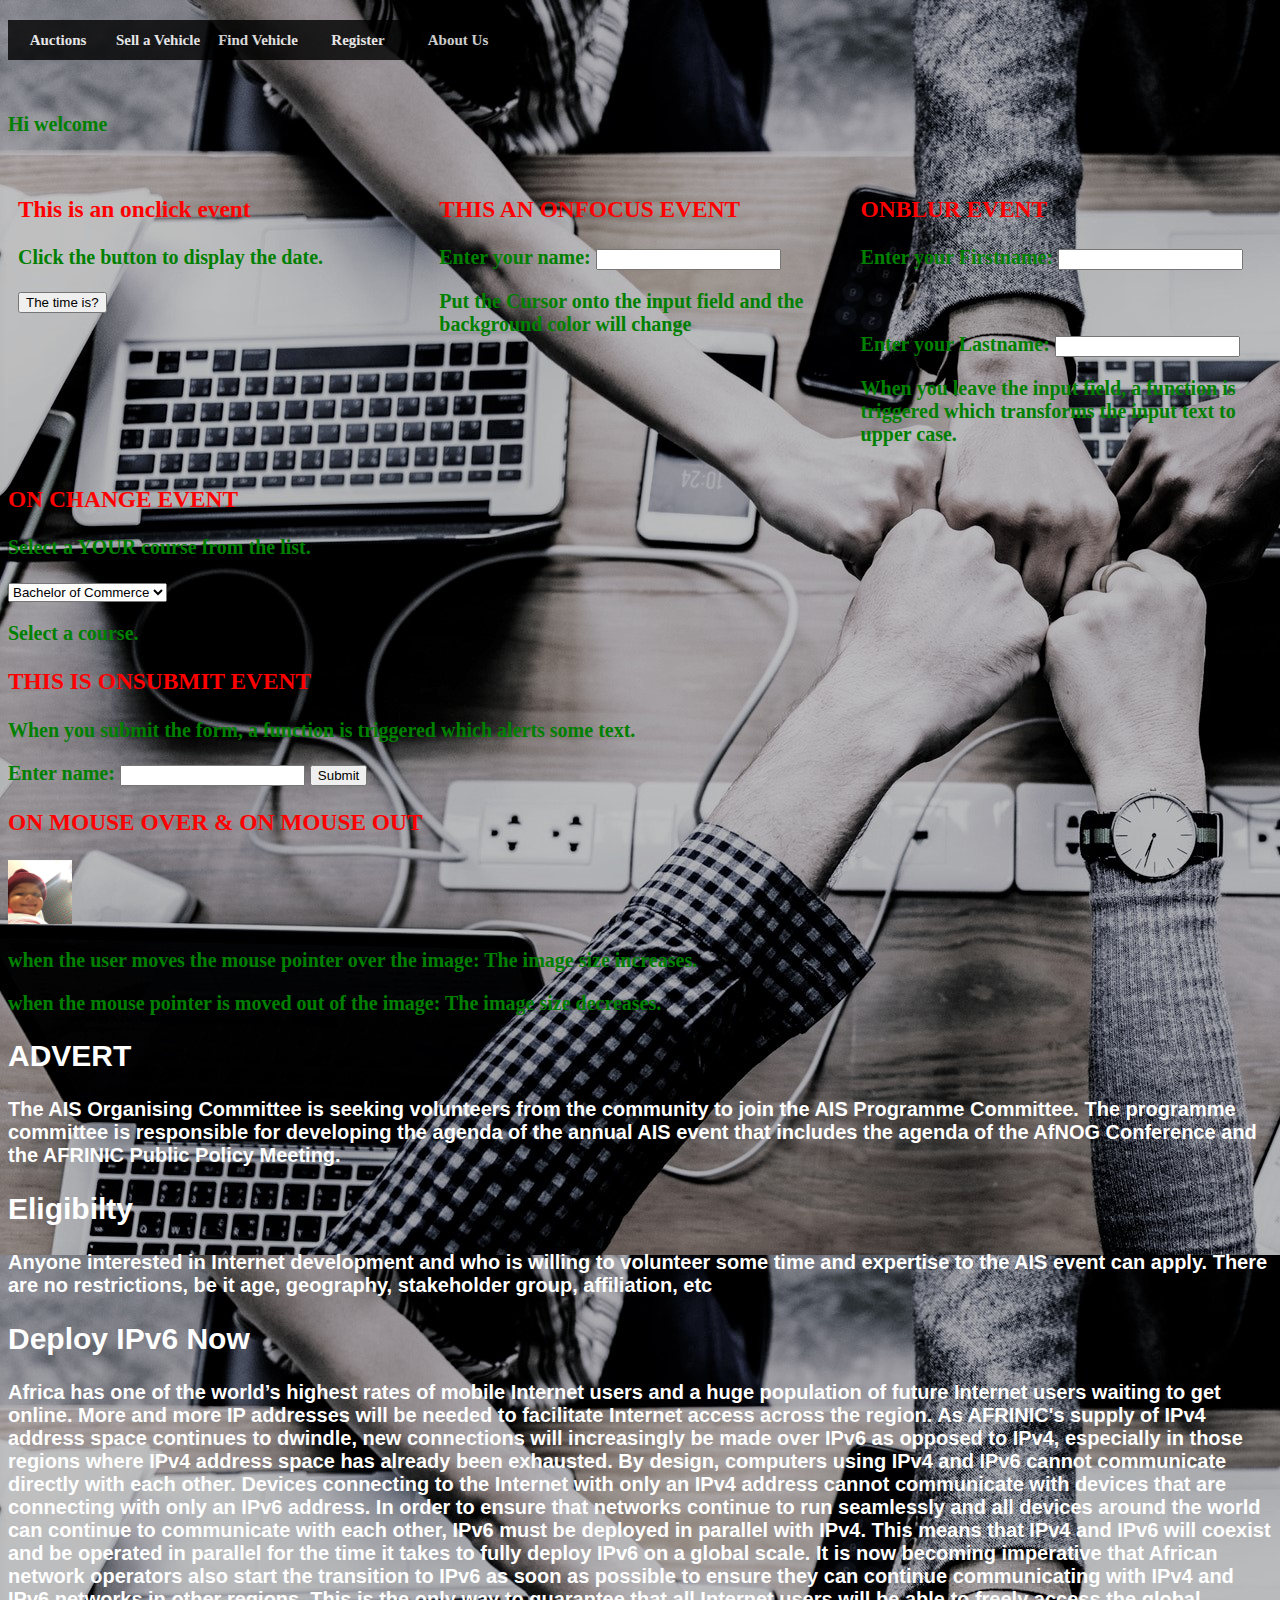
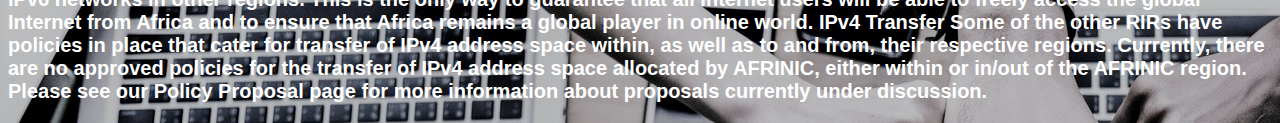
<file: index.html>
<!DOCTYPE html>
  <html>
  <head>
  	<title>Web Assignment</title>
  	<link rel="stylesheet" type="text/css" href="mystyle.css"> 
    <script src="javascript.js"></script>
    </head>
  <body>
  	<div class="header">
  <ul>
   <!-- <li><a>Home</a></li> -->
    <li><a>Auctions</a>
    <ul>
      <li><a>Todays Auction</a></li>
    <li><a>Auctions Calendar</a></li>
    <li><a>Join Auction</a></li>
    </ul> </li>

    <li><a>Sell a Vehicle</a>
      <ul>
        <li><a>For Individual</a></li>
    <li><a>For business</a></li>
    <li><a>For Dealer</a></li>
      </ul>
    </li>
    <li><a>Find Vehicle</a>
      <ul>
        <li><a>Vehicle finder</a></li>
        <li><a>Sales List</a></li>
        <li><a>Watchlist</a></li>
      </ul>
    </li>
    <li><a href="myform.html">Register</a></li>
    <li><a>About Us</a></li>
  </ul>
</div>
<p><br/></p>
<p><br/></p>

  <div class="row">
    <h4>Hi welcome</h4>
    <div class="column">
      <h3 class="start">This is an onclick event</h3> 
      <p>Click the button to display the date.</p>

<button onclick="displayDate()">The time is?</button>
<p id="demo"></p> <br>
    </div>
  <div class="column">
<h3>THIS AN ONFOCUS EVENT</h3>
Enter your name: <input type="text" onfocus="myfocus(this)">

<p>Put the Cursor onto the input field and the background color will change</p><br>
</div>
<div class="column">
<h3>ONBLUR EVENT</h3>
<p> Enter your Firstname: <input type="text" id="fname" onblur="uper()"></p>
<br>
<p> Enter your Lastname: <input type="text" id="lname" onblur="uper()"></p>
<p>When you leave the input field, a function is triggered which transforms the input text to upper case.</p>
<br> </div>
</div>
<h3>ON CHANGE EVENT</h3>
<p>Select a YOUR course from the list.</p>

<select id="mySelect" onchange="change()">
  <option value="BCOM">Bachelor of Commerce
  <option value="BIT">Bachelor of IT
  <option value="COMP SCIENCE">COMP SCIENCE
  <option value="SOEN">SOEN
</select>

<p>Select a course.</p>

<p id="demos"></p>


<h3>THIS IS ONSUBMIT EVENT</h3>

<p>When you submit the form, a function is triggered which alerts some text.</p>

<form action="/action_page.php" onsubmit="myFunction()">
  Enter name: <input type="text" name="fname">
  <input type="submit" value="Submit"> </form>
</div>

<h3>ON MOUSE OVER & ON MOUSE OUT</h3>
<img onmouseover="bigImg(this)" onmouseout="normalImg(this)" border="0" src="ex.jpeg" alt="Child" width="64" height="64">

<p>when the user moves the mouse pointer over the image: The image size increases.</p>
<p>when the mouse pointer is moved out of the image: The image size decreases.</p>

<div class="notice">
<h2>ADVERT</h2>
<p>The AIS Organising Committee is seeking volunteers from the community to join the AIS Programme Committee.

The programme committee is responsible for developing the agenda of the annual AIS event that includes the agenda of the AfNOG Conference and the AFRINIC Public Policy Meeting. </p>

 

<h2>Eligibilty</h2> 
<p>
Anyone interested in Internet development and who is willing to volunteer some time and expertise to the  AIS event can apply. There are no restrictions, be it age, geography, stakeholder group, affiliation, etc</p>
<h2>Deploy IPv6 Now</h2>
<p>
Africa has one of the world’s highest rates of mobile Internet users and a huge population of future Internet users waiting to get online. More and more IP addresses will be needed to facilitate Internet access across the region. As AFRINIC's supply of IPv4 address space continues to dwindle, new connections will increasingly be made over IPv6 as opposed to IPv4, especially in those regions where IPv4 address space has already been exhausted.

By design, computers using IPv4 and IPv6 cannot communicate directly with each other. Devices connecting to the Internet with only an IPv4 address cannot communicate with devices that are connecting with only an IPv6 address. In order to ensure that networks continue to run seamlessly and all devices around the world can continue to communicate with each other, IPv6 must be deployed in parallel with IPv4. This means that IPv4 and IPv6 will coexist and be operated in parallel for the time it takes to fully deploy IPv6 on a global scale. It is now becoming imperative that African network operators also start the transition to IPv6 as soon as possible to ensure they can continue communicating with IPv4 and IPv6 networks in other regions. This is the only way to guarantee that all Internet users will be able to freely access the global Internet from Africa and to ensure that Africa remains a global player in online world.
IPv4 Transfer

Some of the other RIRs have policies in place that cater for transfer of IPv4 address space within, as well as to and from, their respective regions. Currently, there are no approved policies for the transfer of IPv4 address space allocated by AFRINIC, either within or in/out of the AFRINIC region. Please see our Policy Proposal page for more information about proposals currently under discussion.</p></div>
  </body>
  </html>
</file>
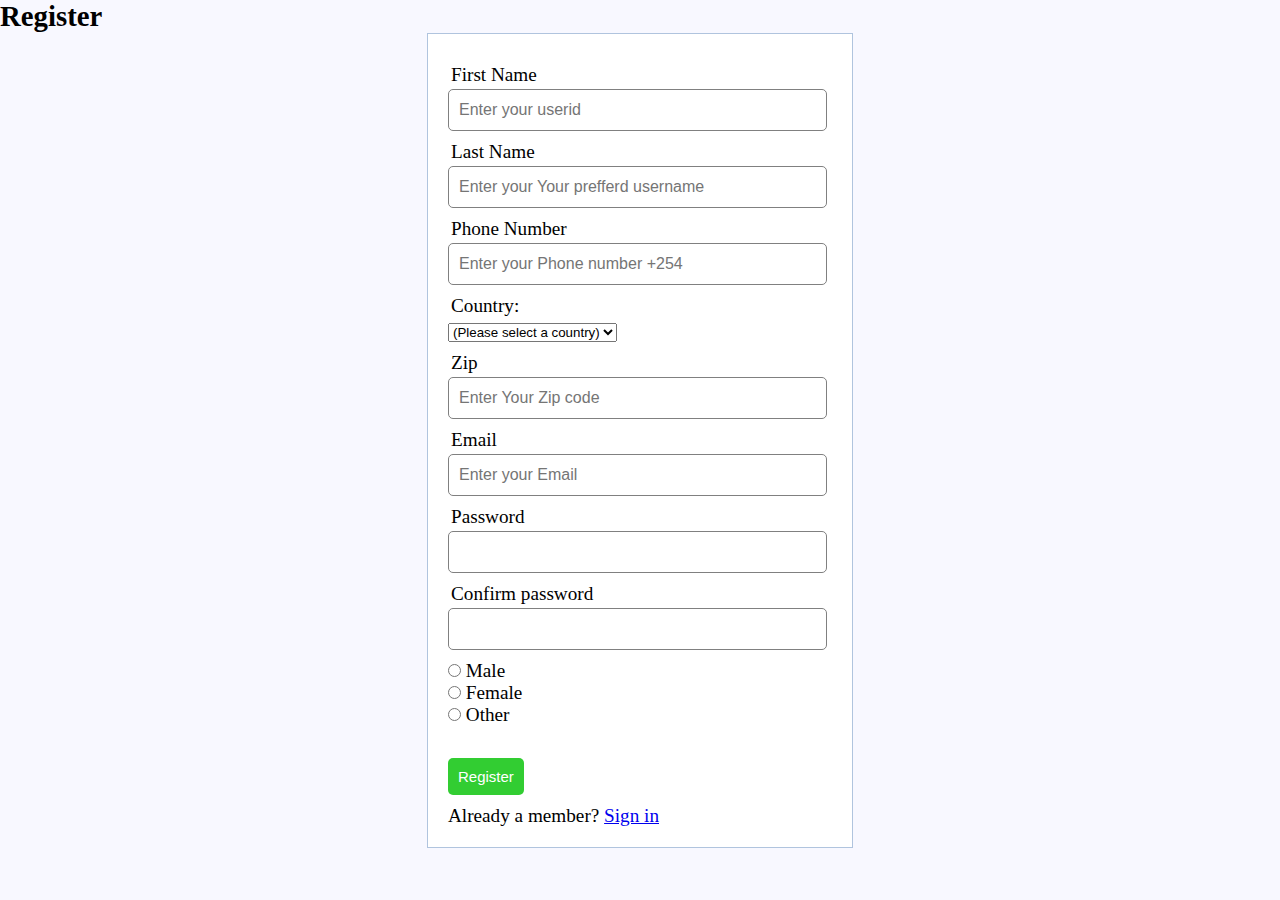
<file: demo.html>
<!DOCTYPE html>
<html>
<head>
  <title>COMP 307 FORM VALIDATION</title>
  <link rel="stylesheet" type="text/css" href="style.css">
  <script src="javas.js"></script>
</head>
<body onload="document.registration.FirstName.focus();">

  <div class="header">
  	<h2>Register</h2>
  </div>
	
  <form name="registration"  onSubmit="return formValidation();" >
  	<div class="input-group">
  	  <label>First Name</label>
  	  <input type="text" name="userid" placeholder="Enter your userid">
  	</div>
    <div class="input-group">
      <label>Last Name</label>
      <input type="text" name="username" placeholder="Enter your Your prefferd username">
    </div>
    <div class="input-group"><label>Phone Number</label>
      <input type="tel" name="Phone_number" placeholder="Enter your Phone number +254">
    </div>
    <div class="input-group">
      <label for="country">Country:</label></li>
<select name="country">
<option selected="" value="Default">(Please select a country)</option>
<option value="KE">Kenya</option>
<option value="UG">Uganda</option>
<option value="TZ">Tanzania</option>
<option value="RW">Rwanda</option>
<option value="SM">Somalia</option>
<option value="ET">Ethipoia</option>
</select>
    </div>
    <div class="input-group">
      <label>Zip</label>
      <input type="text" name="Zip" placeholder="Enter Your Zip code">
    </div>

  	<div class="input-group">
  	  <label>Email</label>
  	  <input type="email" name="email" placeholder="Enter your Email">
  	</div>
  	<div class="input-group">
  	  <label>Password</label>
  	  <input type="password" name="Passid">
  	</div>
  	<div class="input-group">
  	  <label>Confirm password</label>
  	  <input type="password" name="ConfirmPassword">
  	</div>
    <div>
      <input type="radio" name="Gender" value="male"> Male<br>
  <input type="radio" name="Gender" value="female"> Female<br>
  <input type="radio" name="Gender" value="other"> Other<br><br>
    </div>
  	<div class="input-group">
  	  <button type="submit" class="btn" name="Submit" >Register</button>
  	</div>
  	<p>
  		Already a member? <a href="login.php">Sign in</a>
  	</p>
  </form>
</body>
</html>
</file>
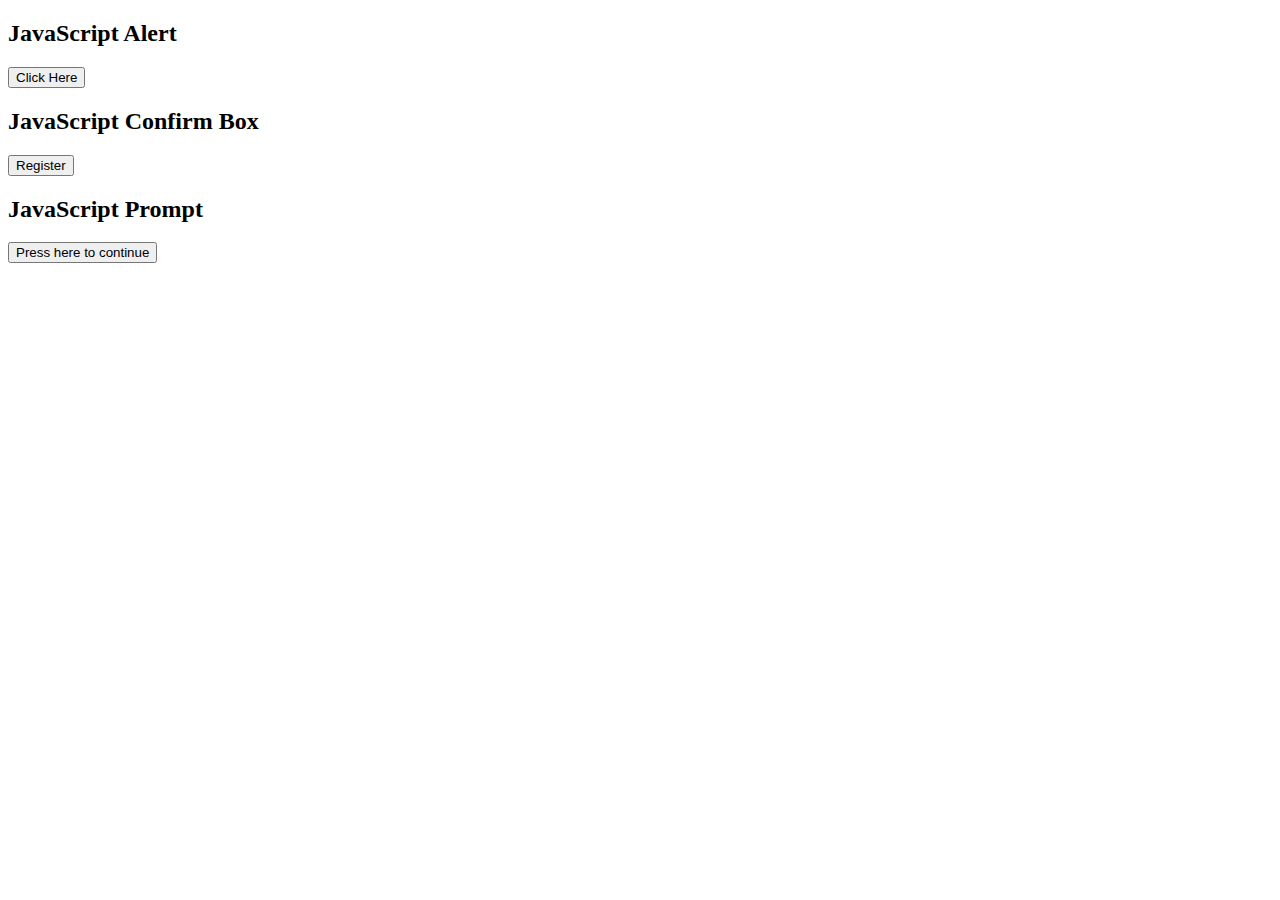
<file: javascriptpopups.html>
<!DOCTYPE html>
<html>
<body>

<h2>JavaScript Alert</h2>

<button onclick="myFunction()">Click Here</button>
<h2>JavaScript Confirm Box</h2>


<button onclick="Function1()">Register</button>

<p id="conf"></p>
<h2>JavaScript Prompt</h2>

<button onclick="Function2()">Press here to continue</button>

<p id="prom"></p>



<script>
function myFunction() {
  alert("This is an Alert box!");
}
function Function1() {
  var txt;
  if (confirm("Confirm if you want to register!")) {
    txt = "You pressed OK!";
  } else {
    txt = "You pressed Cancel!";
  }
  document.getElementById("conf").innerHTML = txt;
}
function Function2() {
  var txt;
  var person = prompt("Please enter your name:");
  if (person == null || person == "") {
    txt = "you have not entered your name.";
  } else {
    txt = "Hello " + person + "! How are you today?";
  }
  document.getElementById("prom").innerHTML = txt;
}
</script>

</script>

</body>
</html>
</file>
<file: mystyle.css>
body{
text-align: left; 
background-image: url(group.jpeg);
color: green;
font-weight: bolder;
font-size: 20px;
}
header{
  margin: 50px,auto 0px;
  text-align: center;
  border: 1px,solid #11C89B;
  border-bottom: none;
  border-radius: 10px,10px,0px,0px;
  padding: 20px;
  }
  h3{
    color: red;
    font-weight: bolder;
  }
  div{
    margin: auto;
  }
  .start{
    text-align: left;

  }
  .notice{

    /*color: #11C89B; */
    color: white;
    font-family: sans-serif;

  }
  ul {
  margin: 0px;
  padding: 0px;
  list-style: none;
}
ul li {
  float: left;
  width: 100px;
  height: 40px;
  background-color: black;
  opacity: .8;
  line-height: 40px;
  text-align: center;
  font-size: 15px;
}
ul li a {
  text-decoration: none;
  color: white;
  display: block;
}
ul li a:hover {
  background-color: green;
}
ul li ul li {
  display: none;
}
ul li:hover ul li{
  display: block;
}
*{
  box-sizing: border-box;
}

/* Create three equal columns that floats next to each other */
.column {
  float: left;
  width: 33.33%;
  padding: 10px;
  height: 300px; /* Should be removed. Only for demonstration */
}

/* Clear floats after the columns */
.row:after {
  content: "";
  display: table;
  clear: both;
}
</file>
<file: style.css>
* {
  margin: 0px;
  padding: 0px;
}
body {
  background-image: url("Sketch.png");
  font-size: 120%;
  background: #F8F8FF;
}


form{
  width: 30%;
  margin: 0px auto;
  padding: 20px;
  border: 1px solid #B0C4DE;
  background: white;
  
}
.content {
  width: 100%;
  margin: 0px auto;
  padding: 20px;
  border: 1px solid #B0C4DE;
  background: white;
  border-radius: 0px 0px 10px 10px;
}
.input-group {
  margin: 10px 0px 10px 0px;
}
.input-group label {
  display: block;
  text-align: left;
  margin: 3px;
}
.input-group input {
  height: 30px;
  width: 93%;
  padding: 5px 10px;
  font-size: 16px;
  border-radius: 5px;
  border: 1px solid gray;
}
header{
  margin: 50px,auto 0px;
  text-align: center;
  border: 1px,solid #11C89B;
  border-bottom: none;
  border-radius: 10px,10px,0px,0px;
  padding: 20px;
}
footer {
  position: bottom;
  bottom: 0;
  width: 100vw;

}

footer h4 {
  font-size: .8em;
  padding-top: 25px;
}
  #footer_content {
  background-color: green;
  height: 60px;
  text-align: center;
}
ul {
  margin: 0px;
  padding: 0px;
  list-style: none;
}
ul li {
  float: left;
  width: 100px;
  height: 40px;
  background-color: black;
  opacity: .8;
  line-height: 40px;
  text-align: center;
  font-size: 15px;
}
ul li a {
  text-decoration: none;
  color: white;
  display: block;
}
ul li a:hover {
  background-color: green;
}
ul li ul li {
  display: none;
}
ul li:hover ul li{
  display: block;
}
.btn {
  padding: 10px;
  font-size: 15px;
  color: white;
  background: #32CD32;
  border: none;
  border-radius: 5px;
}
.error {
  width: 92%; 
  margin: 0px auto; 
  padding: 10px; 
  border: 1px solid #a94442; 
  color: #a94442; 
  background: #f2dede; 
  border-radius: 5px; 
  text-align: left;
}
.success {
  color: #3c763d; 
  background: #dff0d8; 
  border: 1px solid #3c763d;
  margin-bottom: 20px;
}
</file>
